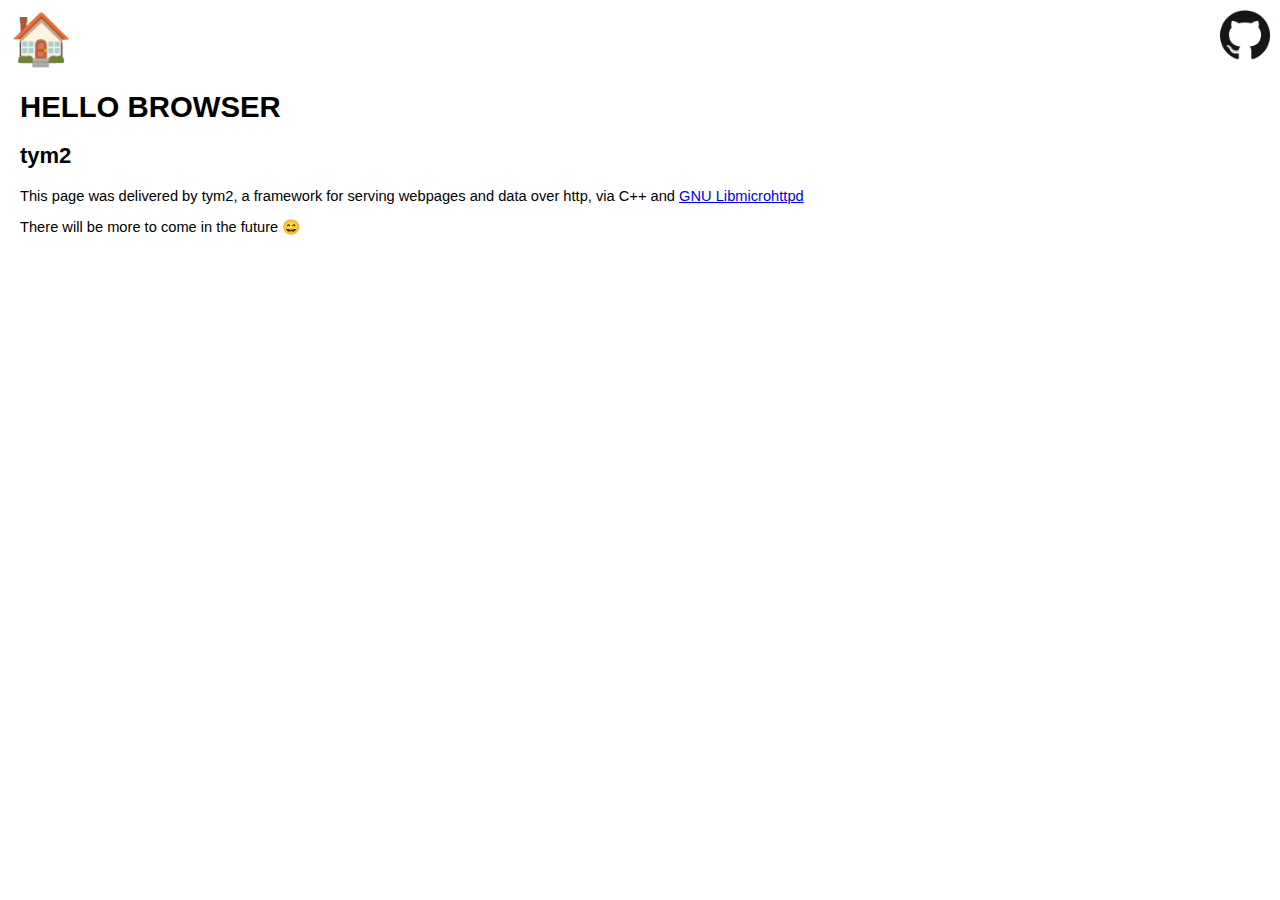
<file: public/index.html>
<!DOCTYPE html>
<html>
	<head>
		<!--
			tym2 - A simple C++ framework, utilizing libmicrohttpd to serve simple web pages
			Copyright (C) 2018 Duncan Parker

			This program is free software: you can redistribute it and/or modify
			it under the terms of the GNU General Public License as published by
			the Free Software Foundation, either version 3 of the License, or
			(at your option) any later version.

			This program is distributed in the hope that it will be useful,
			but WITHOUT ANY WARRANTY; without even the implied warranty of
			MERCHANTABILITY or FITNESS FOR A PARTICULAR PURPOSE.  See the
			GNU General Public License for more details.

			You should have received a copy of the GNU General Public License
			along with this program.  If not, see <https://www.gnu.org/licenses/>.
		-->
		<meta charset="utf-8" />
		<link rel="stylesheet" type="text/css" href="/public/styles/styles.css"></link>
		<script src="/public/scripts/jquery-3.3.1.min.js"></script>
		<script src="/public/scripts/scripts.js"></script>
	</head>
	<body>
		<nav>
			<ul class="nav">
				<li class="btn home"><a href="/"></a></li>
				<li class="btn github"><a href="https://github.com/duncanparker/tym2" target="_blank"></a></li>
			</ul>
		</nav>
		<section class="main">
			<h1>Hello browser</h1>
			<article class="content">
				<h2>Tym2</h2>
				<p>This page was delivered by tym2, a framework for serving webpages and data over http, via C++ and <a href="https://www.gnu.org/software/libmicrohttpd/">GNU Libmicrohttpd</a></p>
				<p>There will be more to come in the future 😄</p>
			</article>
		</section>
	</body>
</html>
</file>
<file: public/styles/styles.css>
/*
	tym2 - A simple C++ framework, utilizing libmicrohttpd to serve simple web pages
	Copyright (C) 2018 Duncan Parker

	This program is free software: you can redistribute it and/or modify
	it under the terms of the GNU General Public License as published by
	the Free Software Foundation, either version 3 of the License, or
	(at your option) any later version.

	This program is distributed in the hope that it will be useful,
	but WITHOUT ANY WARRANTY; without even the implied warranty of
	MERCHANTABILITY or FITNESS FOR A PARTICULAR PURPOSE.  See the
	GNU General Public License for more details.

	You should have received a copy of the GNU General Public License
	along with this program.  If not, see <https://www.gnu.org/licenses/>.
*/
body {
	font-family: sans-serif;
	font-size: 11pt;
	margin: 0;
	padding: 0;
}
ul.nav {
	font-size: 16px;
	padding: 10px;
	margin: 0px;
	list-style: none;
	display: flex;
	flex-wrap: wrap;
	justify-content: space-between;
	flex-direction: row;
}
ul.nav li, ul.nav li a {
	width: 50px;
	height: 50px;
}
ul.nav li a {
	display: block;
	position: absolute;
}
ul.nav li.btn.home a {
	transform: translateY(-50px);
}
ul.nav li.btn.home::before {
	content: '\1F3E0';
	font-size: 50px;
}
ul.nav li.btn.github {
	background-image: url('/public/images/GitHub-Mark-120px-plus.png');
	background-size: contain;
}
ul.nav li.btn.github:hover {
	background-image: url('/public/images/GitHub-Mark-Light-120px-plus.png');
	background-color: #000;
}
section {
	padding: 0 20px 0 20px;
}
section h1 {
	text-transform: uppercase;
}
section h2 {
	text-transform: lowercase;
}
</file>
